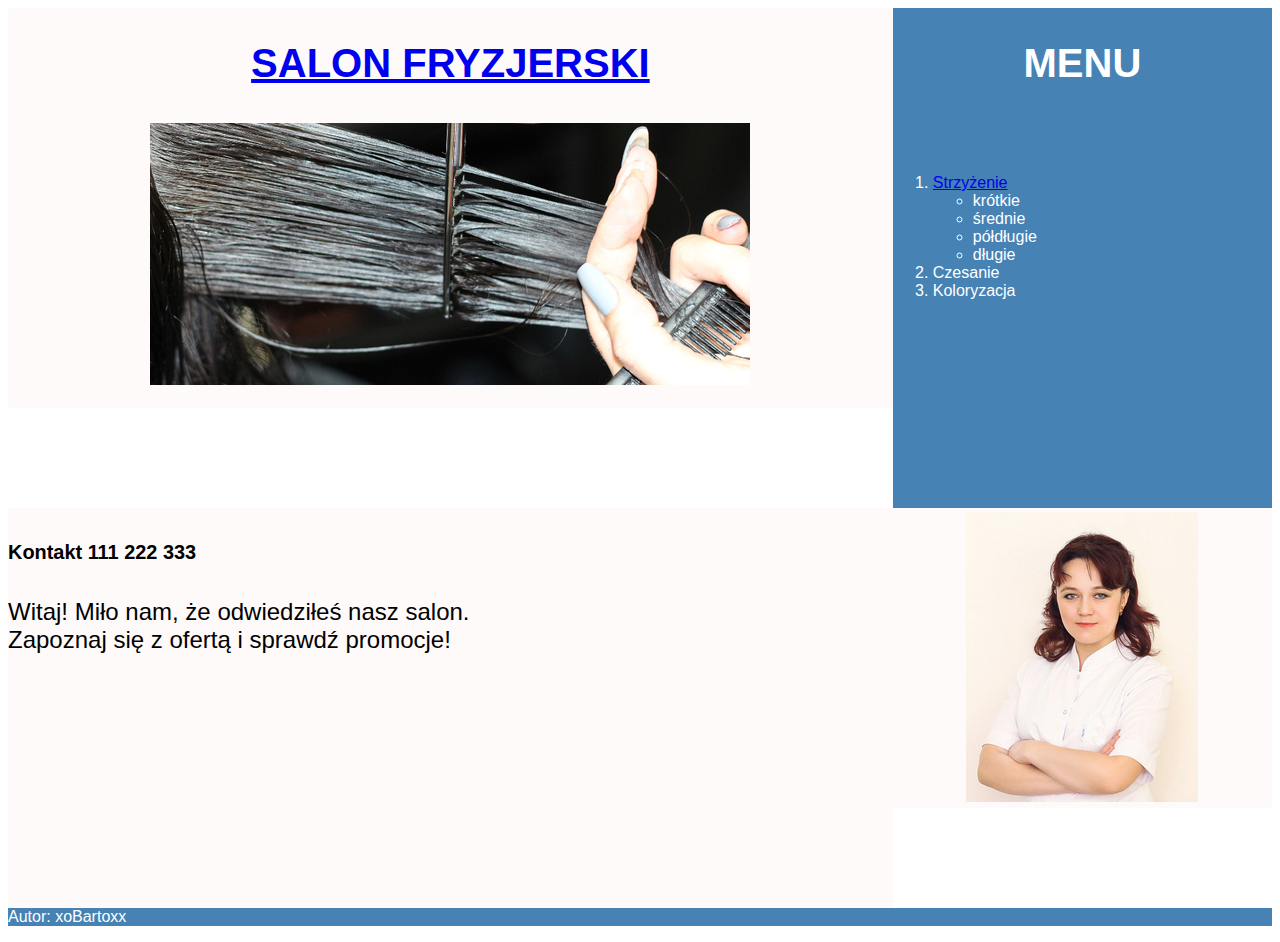
<file: EE.09-05-20.06-SG/index.html>
<!DOCTYPE html>

<html>

	<head>
		<meta charset="UTF-8">
		<title>Usługi fryzjerskie</title>
		<link rel="stylesheet" type="text/css" href="styl2.css">
	</head>

	
	<body>
		
		<nav>
			<h2><a href="index.html">SALON FRYZJERSKI</a></h2>
			<img src="obraz2.jpg" alt="czesanie">
		</nav>
		
		
		
		
		
		
		<section>
			<h2>MENU</h2>
		</section>
		
		
		<main>
			<ol>
				<li><a href="fryzura.html">Strzyżenie</a></li>
				<ul>
					<li>krótkie</li>
					<li>średnie</li>
					<li>półdługie</li>
					<li>długie</li>
				</ul>
				<li>Czesanie</li>
				<li>Koloryzacja</li>
			</ol>
		</main>
		
		
		<aside>
			<h5>Kontakt 111 222 333</h5>
			<p>Witaj! Miło nam, że odwiedziłeś nasz salon.<br>
			Zapoznaj się z ofertą i sprawdź promocje!</p>
		</aside>
		
		<article>
			<img src="obraz1.jpg" alt="fryzjer">
		</article>
		
		
		
		<footer>
			<p>Autor: xoBartoxx</p>
		</footer>
		
	
	</body>
	
</html>
</file>
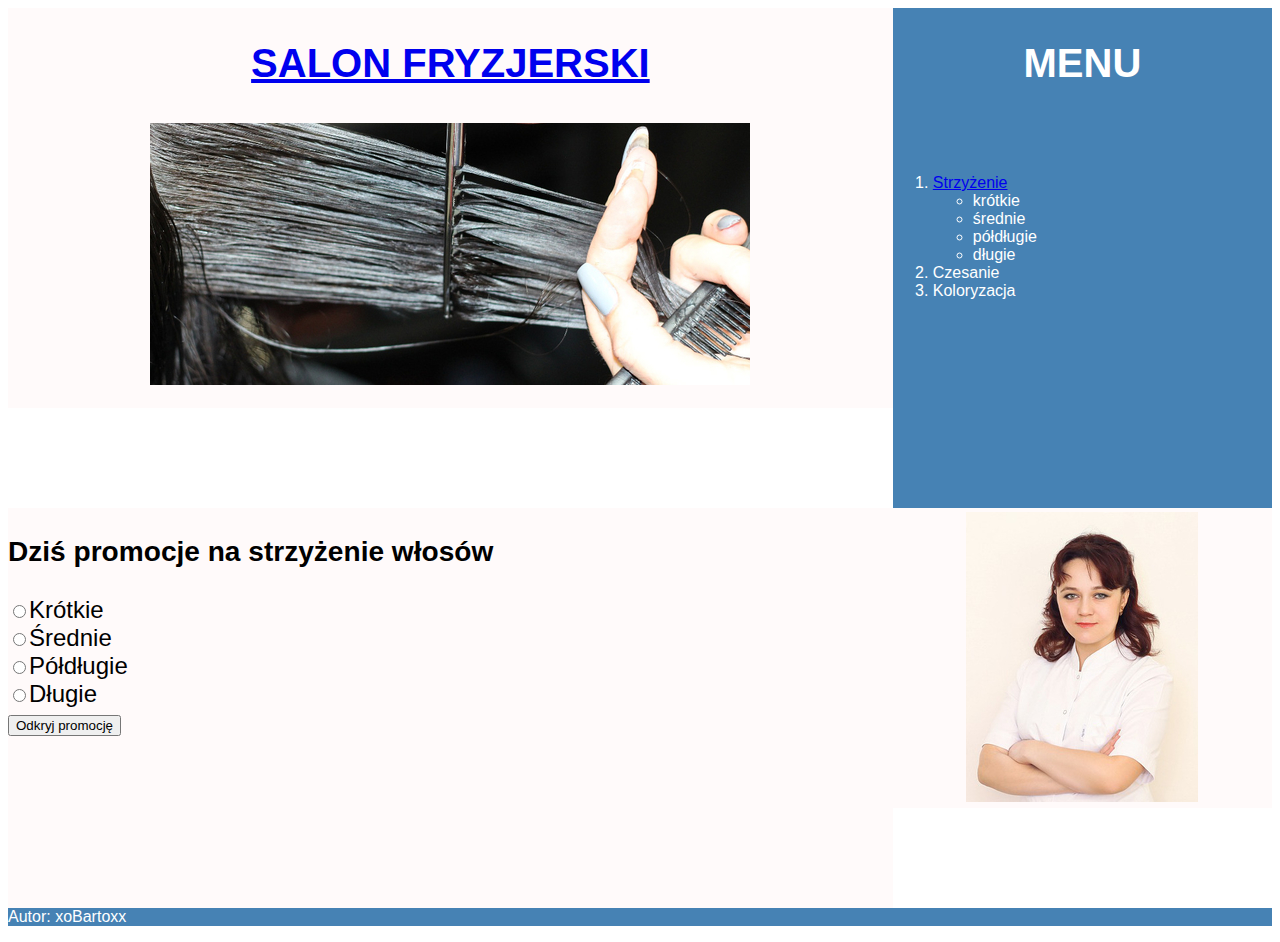
<file: EE.09-05-20.06-SG/fryzura.html>
<!DOCTYPE html>

<html>

	<head>
		<meta charset="UTF-8">
		<title>Usługi fryzjerskie</title>
		<link rel="stylesheet" type="text/css" href="styl2.css">
	</head>

	
	<body>
		
		<nav>
			<h2><a href="index.html">SALON FRYZJERSKI</a></h2>
			<img src="obraz2.jpg" alt="czesanie">
		</nav>
		
		
		
		
		
		
		<section>
			<h2>MENU</h2>
		</section>
		
		
		<main>
			<ol>
				<li><a href="fryzura.html">Strzyżenie</a></li>
				<ul>
					<li>krótkie</li>
					<li>średnie</li>
					<li>półdługie</li>
					<li>długie</li>
				</ul>
				<li>Czesanie</li>
				<li>Koloryzacja</li>
			</ol>
		</main>
		
		<aside>
			<h3>Dziś promocje na strzyżenie włosów</h3>
				<input type="radio" name="opcja">Krótkie<br>
				<input type="radio" name="opcja">Średnie<br>
				<input type="radio" name="opcja">Półdługie<br>
				<input type="radio" name="opcja">Długie<br>
				<button onclick="skrypt()">Odkryj promocję</button>
				<p id="wynik"></p>
				<script>
				
					function skrypt(){
				
						var opcja = document.getElementsByTagName("input");
						
						
						var wynik = document.getElementById("wynik");
						
						
						if(opcja[0].checked){
							wynik.innerHTML = "Cena strzyżenia: 25";
						}
						else if(opcja[1].checked){
							wynik.innerHTML = "Cena strzyżenia: 30";
						}
						else if(opcja[2].checked){
							wynik.innerHTML = "Cena strzyżenia: 40";
						}
						else if(opcja[3].checked){
							wynik.innerHTML = "Cena strzyżenia: 50";
						}
						else{
							wynik.innerHTML = "Cena strzyżenia: 0";
						}
					}

				</script>
		</aside>
		
		<article>
			<img src="obraz1.jpg" alt="fryzjer">
		</article>
		
		
		
		<footer>
			<p>Autor: xoBartoxx</p>
		</footer>
		
	
	</body>
	
</html>
</file>
<file: EE.09-05-20.06-SG/styl2.css>
*{
	font-family: Helvetica;
}
nav{
	height: 400px;
	width: 70%;
	background-color: Snow;
	text-align: center;
	float: left;
}
aside{
	height: 400px;
	width: 70%;
	background-color: Snow;
	font-size: 150%;
	float: left;
}
section{
	height: 150px;
	width: 30%;
	background-color: SteelBlue;
	color: white;
	text-align: center;
	float: left;
}
main{
	height: 350px;
	width: 30%;
	background-color: SteelBlue;
	color: white;
	float: left;
}
article{
	height: 300px;
	width: 30%;
	background-color: Snow;
	text-align: center;
	float: left;
}
footer{
	background-color: SteelBlue;
	color: white;
	clear: both;
}
h2{
	font-size: 250%;
}
img{
	padding: 4px;
}
img:hover{
	padding: 3px;
	border: 1px solid SteelBlue;
}
</file>
